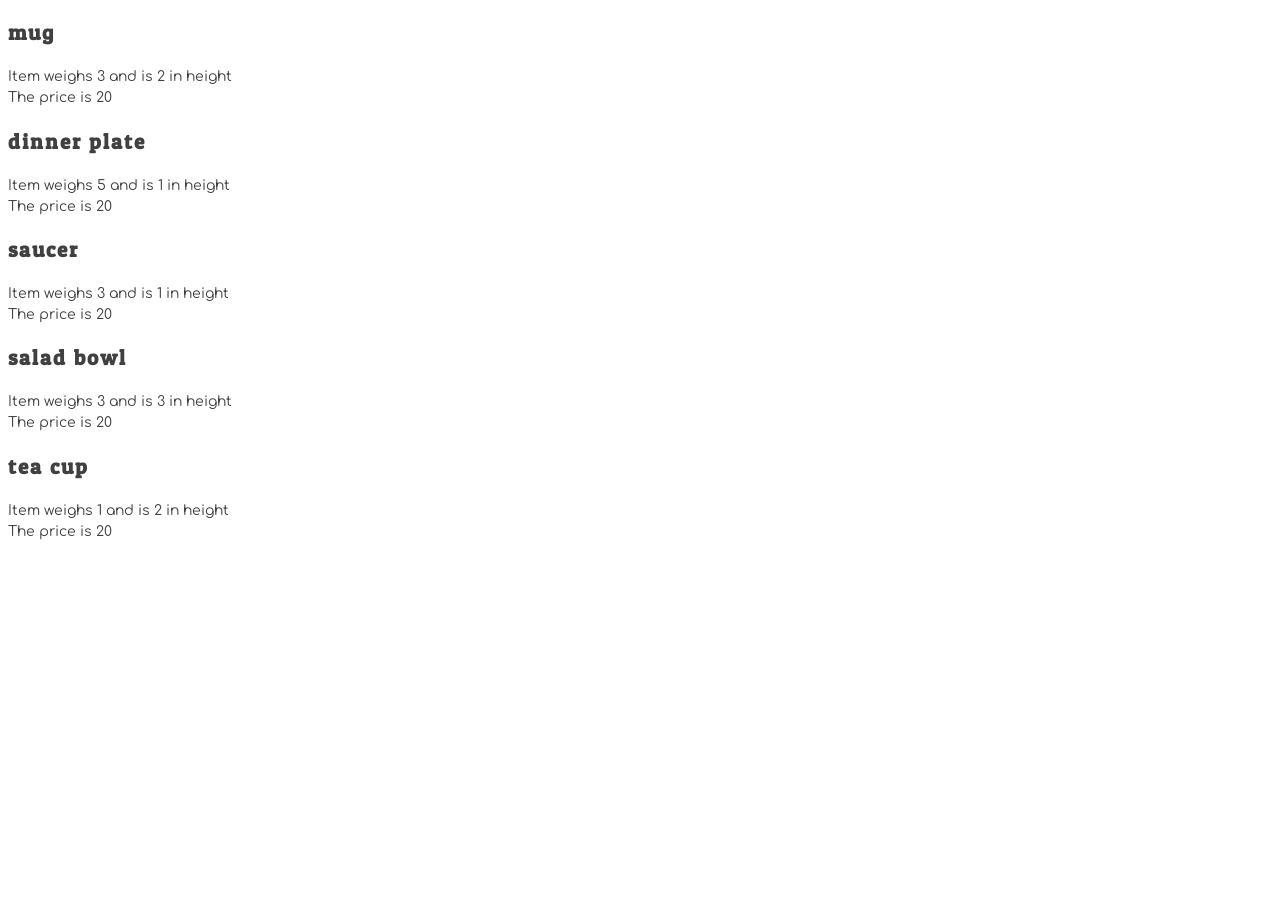
<file: src/index.html>
<!DOCTYPE html>
<html lang="en">
<head>
    <meta charset="UTF-8">
    <meta name="viewport" content="width=device-width, initial-scale=1.0">
    <title>Document</title>
    <link rel="stylesheet" href="./styles/main.css">
</head>
<body>
     <article class="potteryList"></article> 
    <script src="./scripts/main.js" type="module"></script>
</body>
</html>
</file>
<file: src/styles/main.css>
@import url("https://fonts.googleapis.com/css?family=Comfortaa|Patua+One");

/*Typography
--------------------------------------------------------------*/
body,
button,
input,
select,
textarea {
	color: #404040;
	font-family: "Comfortaa", Arial, sans-serif;
	font-size: 14px;
	line-height: 1.5;
}

h1,h2,h3,h4,h5,h6 {
  font-family: "Patua One", serif;
  letter-spacing: 2px;
}
</file>
